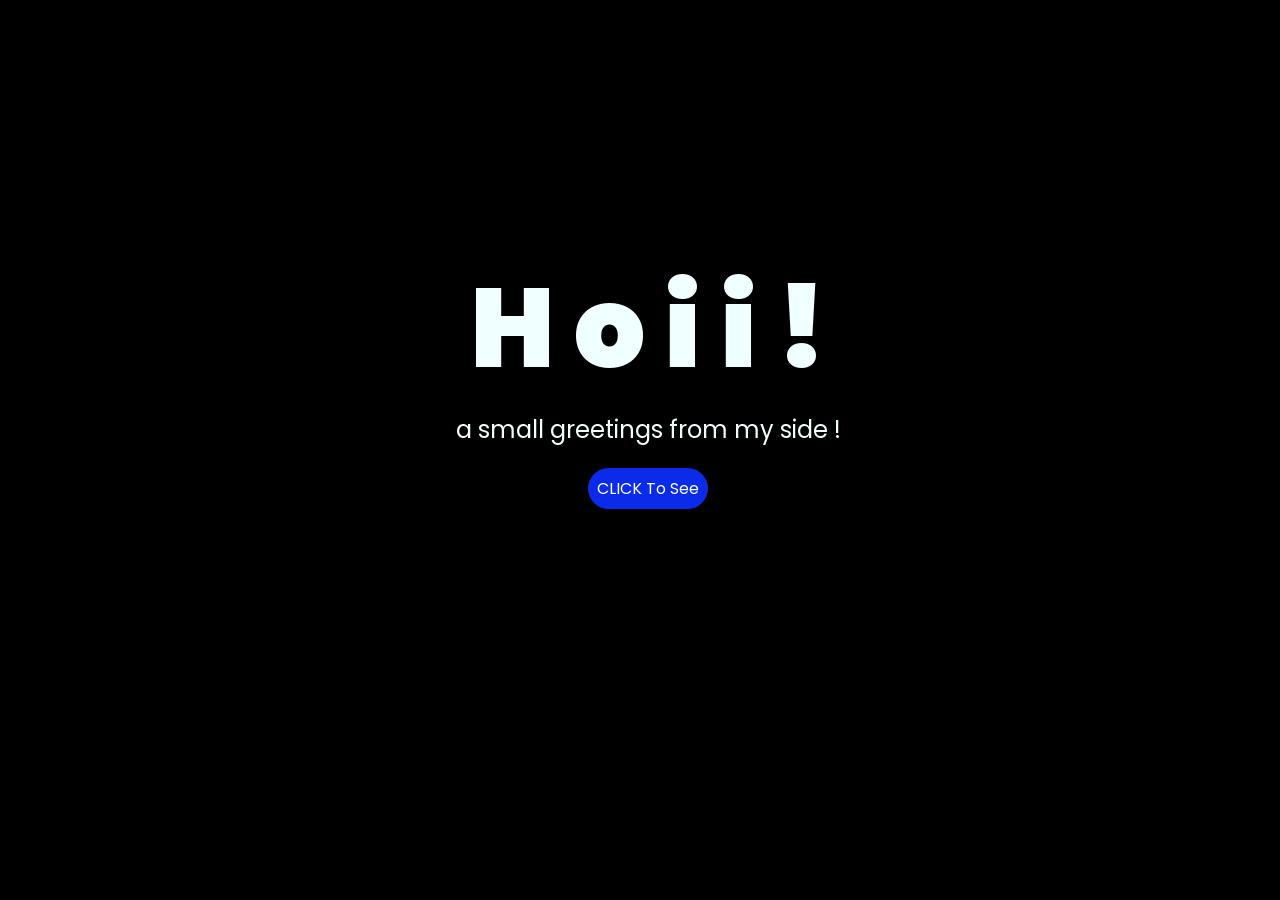
<file: index.html>
<!DOCTYPE html>
<html lang="es">

<head>
    <meta charset="UTF-8">
    <meta http-equiv="X-UA-Compatible" content="IE=edge">
    <meta name="viewport" content="width=device-width, initial-scale=1.0">
    <link rel="stylesheet" href="css/style.css">
    <link rel="icon" href="img/flowers.png" type="image/x-icon">
    <title>Flowers</title>
</head>

<body>
    <div class="greetings">
        <span>H</span>
        <span>o</span>
        <span>i</span>
        <span>i</span>
        <span>!</span>
    </div>
    <div class="description">
        <span id="hoi">a small greetings from my side !</span>
    </div>
    <div class="button">
        <button class="botones">
            <a href="flower.html" style="color: #fff;">CLICK To See</a>
        </button>
    </div>

</body>

</html>
</file>
<file: css/style.css>
@import url('https://fonts.googleapis.com/css2?family=Poppins:ital,wght@0,500;1,900&display=swap');
*{
    font-family: 'Poppins',cursive;
}
body{
    color: azure;
    width: 100%;
    height: 82vh;
    display: flex;
    flex-direction: column;
    align-items: center;
    justify-content: center;
    background-color: black;
    text-align: center;
    /* padding-top: -30; */
}

.botones{
    padding: 9px;
    border-radius: 80px;
    background-color: transparent;
    border: none;
}

.botones a{
    background-color: #0a2be9;
    padding: 9px;
    border-radius: 80px;
    -webkit-border-radius: 80px;
    -moz-border-radius: 80px;
    -ms-border-radius: 80px;
    -o-border-radius: 80px;

}

.botones a:focus{
    background-color: rgb(50, 194, 194);
}

.greetings{
    font-size: 7rem;
    font-weight: 900;
}
.greetings > span{
    animation: glow 2.5s ease-in-out infinite;
}
@keyframes glow{
    0%, 100%{
        color: #fff;
        text-shadow: 0 0 12px #39c6d6, 0 0 50px #39c6d6, 0 0 100px #39c6d6;
    }
    10%, 90%{
        color: #111;
        text-shadow: none;
    }
}
.greetings > span:nth-child(2){
    animation-delay: .2s ;
}
.greetings > span:nth-child(3){
    animation-delay: .4s ;
}
.greetings > span:nth-child(4){
    animation-delay: .6s;
}
.greetings > span:nth-child(5){
    animation-delay: .8s;
}
.greetings > span:nth-child(6){
    animation-delay: 1s;
}

.description{
    font-size: 1.5rem;
    margin-bottom: 20px;
}

.button a{
    text-decoration: none;
    font-size: 1rem;
    color: #111;
}

@media screen and (max-width:574px){
    .greetings{
        display: block;
        font-size: 4rem;
        font-weight: 800;
        text-align: center;
    }
    .description{
        font-size: 2rem;
    }
    
    .button a{
        font-size: 1rem;
    }
}

#hoi{
    width: 100%;
    text-align: center;
}
</file>
